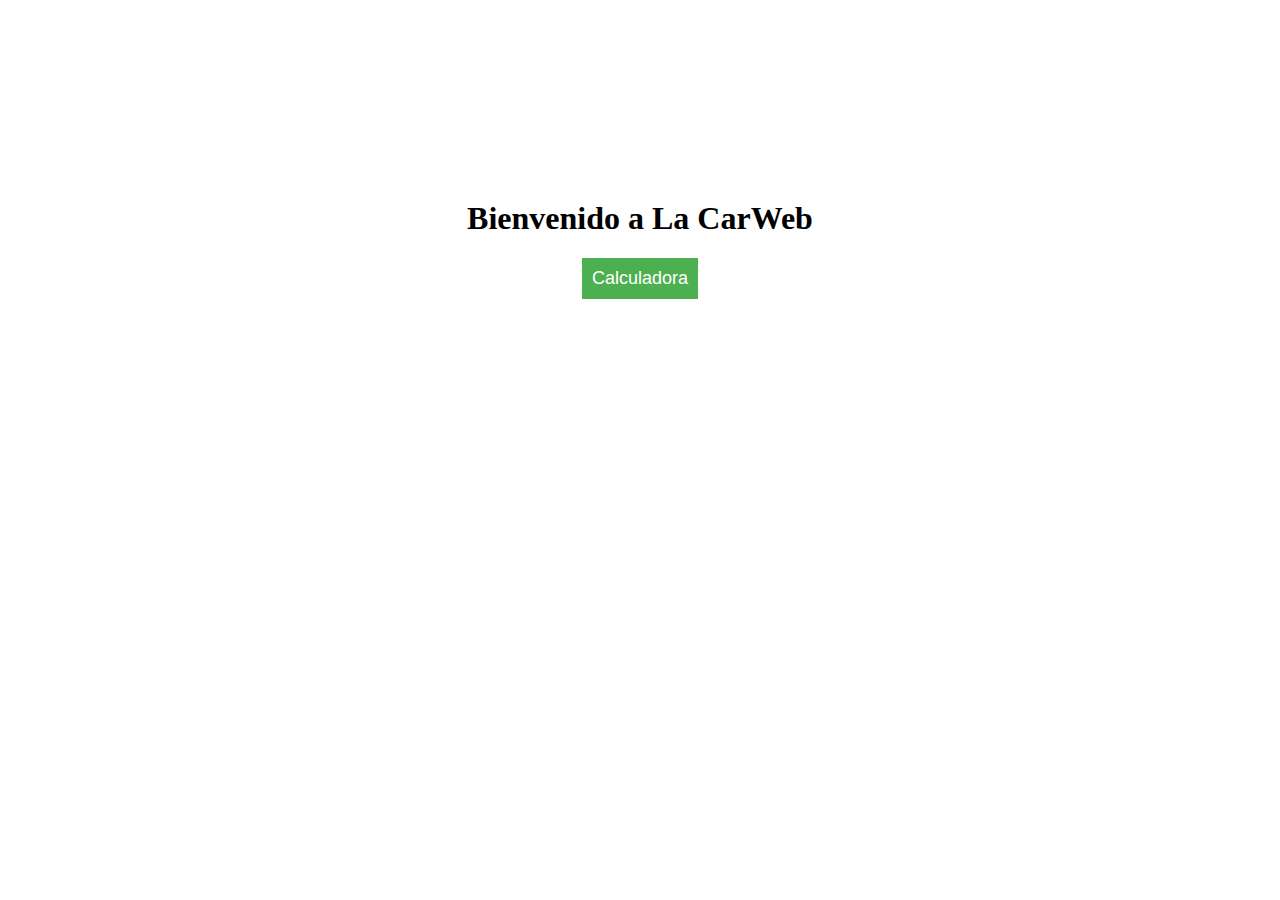
<file: index.html>
<!DOCTYPE html>
<html>
<head>
  <title>CarWEB</title>
  <link rel="stylesheet" type="text/css" href="styles.css">
</head>
<body>
  <div class="container">
    <h1>Bienvenido a La CarWeb</h1>
    <button onclick="redirectToCalculator()">Calculadora</button>
  </div>

  <script src="script.js"></script>
</body>
</html>
</file>
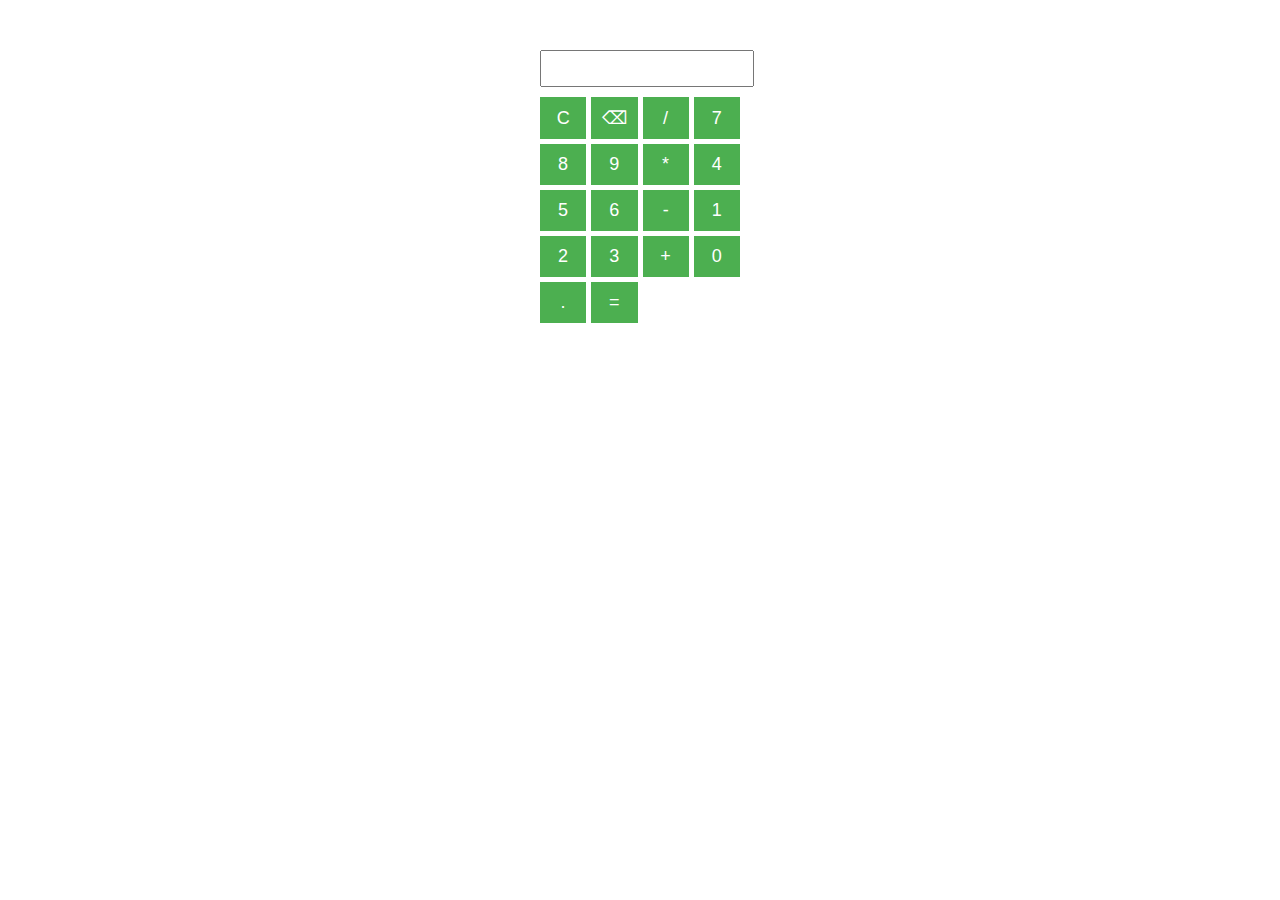
<file: calculadora.html>
<!DOCTYPE html>
<html>
<head>
  <title>Calculadora</title>
  <link rel="stylesheet" type="text/css" href="styles.css">
</head>
<body>
  <div class="calculator">
    <input type="text" id="result" readonly>
    <div class="buttons">
      <button onclick="clearResult()">C</button>
      <button onclick="deleteCharacter()">&#9003;</button>
      <button onclick="appendCharacter('/')">/</button>
      <button onclick="appendCharacter('7')">7</button>
      <button onclick="appendCharacter('8')">8</button>
      <button onclick="appendCharacter('9')">9</button>
      <button onclick="appendCharacter('*')">*</button>
      <button onclick="appendCharacter('4')">4</button>
      <button onclick="appendCharacter('5')">5</button>
      <button onclick="appendCharacter('6')">6</button>
      <button onclick="appendCharacter('-')">-</button>
      <button onclick="appendCharacter('1')">1</button>
      <button onclick="appendCharacter('2')">2</button>
      <button onclick="appendCharacter('3')">3</button>
      <button onclick="appendCharacter('+')">+</button>
      <button onclick="appendCharacter('0')">0</button>
      <button onclick="appendCharacter('.')">.</button>
      <button onclick="calculateResult()">=</button>
    </div>
  </div>

  <script src="script.js"></script>
</body>
</html>
</file>
<file: styles.css>
.container {
    text-align: center;
    margin-top: 200px;
  }
  
  button {
    padding: 10px 20px;
    font-size: 18px;
    background-color: #4CAF50;
    color: white;
    border: none;
    cursor: pointer;
  }
  

  .calculator {
    width: 200px;
    margin: 50px auto;
    text-align: center;
  }
  
  #result {
    width: 100%;
    margin-bottom: 10px;
    padding: 5px;
    font-size: 20px;
  }
  
  .buttons {
    display: grid;
    grid-template-columns: repeat(4, 1fr);
    grid-gap: 5px;
  }
  
  button {
    padding: 10px;
    font-size: 18px;
    background-color: #4CAF50;
    color: white;
    border: none;
    cursor: pointer;
  }
</file>
